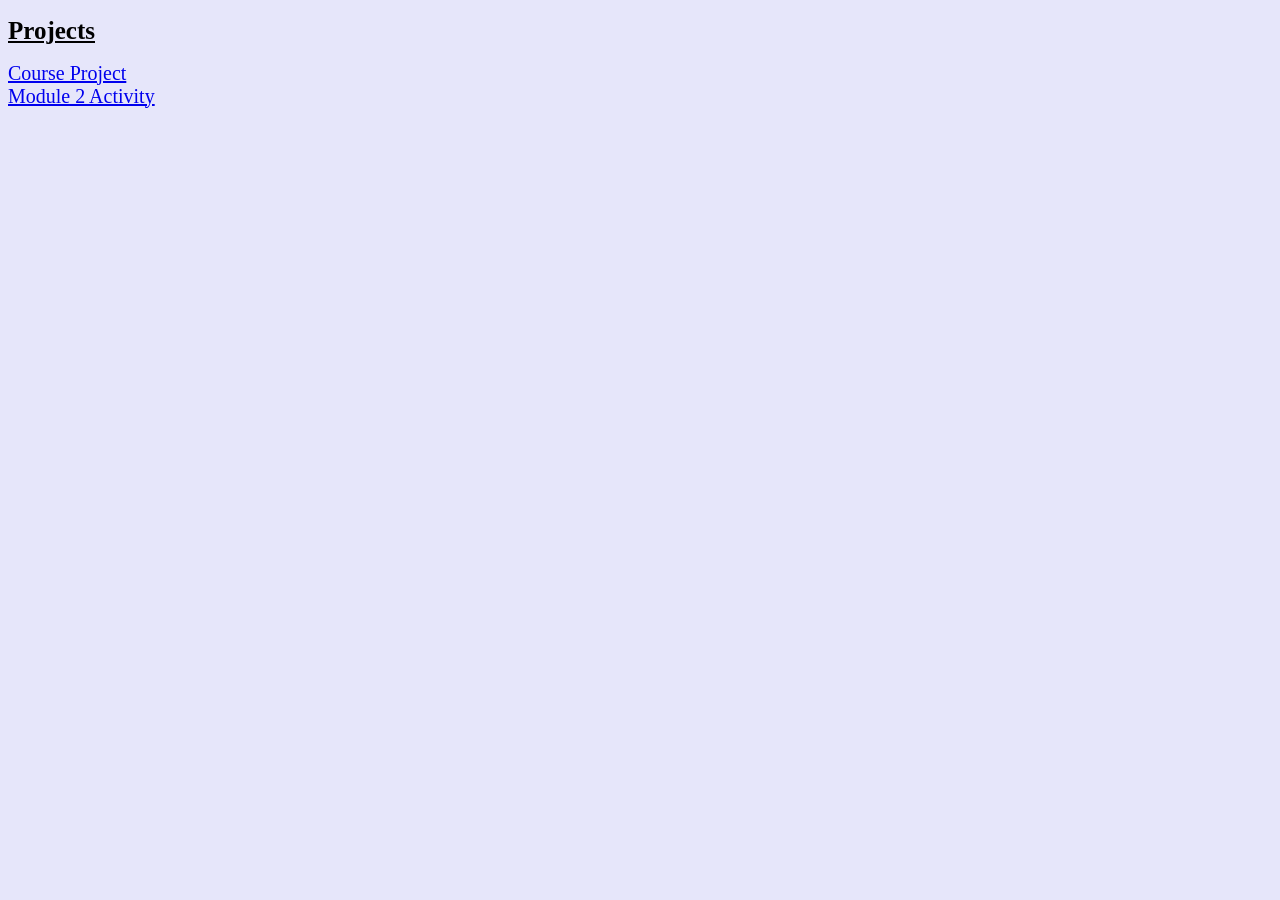
<file: index.html>
<!DOCTYPE html>
<html>
  <head>
    <meta charset="UTF-8">
    <title>Hub</title>
  </head>
  <body style="background-color:Lavender;">
    <h1 style="font-size:25px; text-decoration:underline;">
      Projects
    </h1> 
    <a style="font-size:20px" href="Project/index.html">Course Project</a><br>
    <a style="font-size:20px" href="activities/activity2.html">Module 2 Activity</a>
  </body>
</html>
</file>
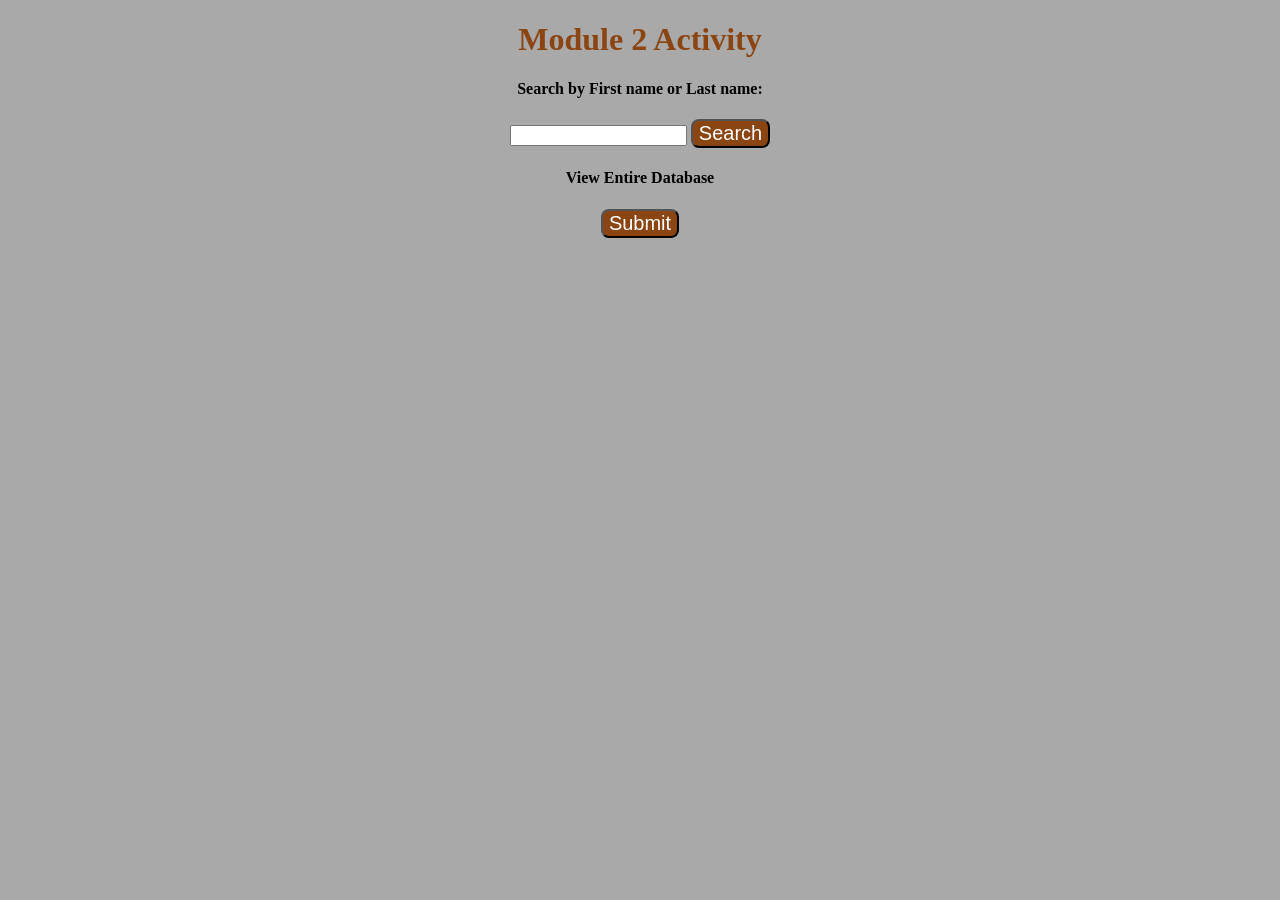
<file: activities/activity2.html>
<!DOCTYPE html>
<html>
  <head>
    <meta charset="UTF-8">
    <title>Activity Module 2</title>
  </head>
  <body style="background-color:darkgrey;">
    <div class="container-fluid">
      		<div class="row">
			<div class="col-md-12">
				<div class="page-header">
					<center>
						<h1 style="color:saddlebrown">
							Module 2 Activity
						</h1>
					</center>
				</div>
				<div class="row">
					<div class="col-md-12">
						<div class="page-header">
							<center>
								<h4 style="color:Black;">
							 		Search by First name or Last name:
								</h4>
							</center>
						</div>
						<div class="row">
							<div class="col-md-12">
								<center>
									<!-- search form for first and last names -->
									<form role="form" action="activity2b.php" method="GET">
										<input id = "input" type="text" name="query" />
										<input id = "submit" type="submit" style="color:white;background-color: SaddleBrown;font-size: 20px;border-radius: 8px;" value="Search" />
									</form>
                  <h4 style="color:Black;">
							 		  View Entire Database
								  </h4>
									<!--button to bring up entire table -->
                  <form role="form" action="activity2.php" method="GET">
										<input id = "Submit2" type="submit" style="color:white;background-color: SaddleBrown;font-size: 20px;border-radius: 8px;" value="Submit" />
									</form>
								</center>
							</div>
							<div class="col-md-6">
							</div>
						</div>
					</div>
				</div>
			</div>
		</div>
    </div>
  </body>
</html>
</file>
